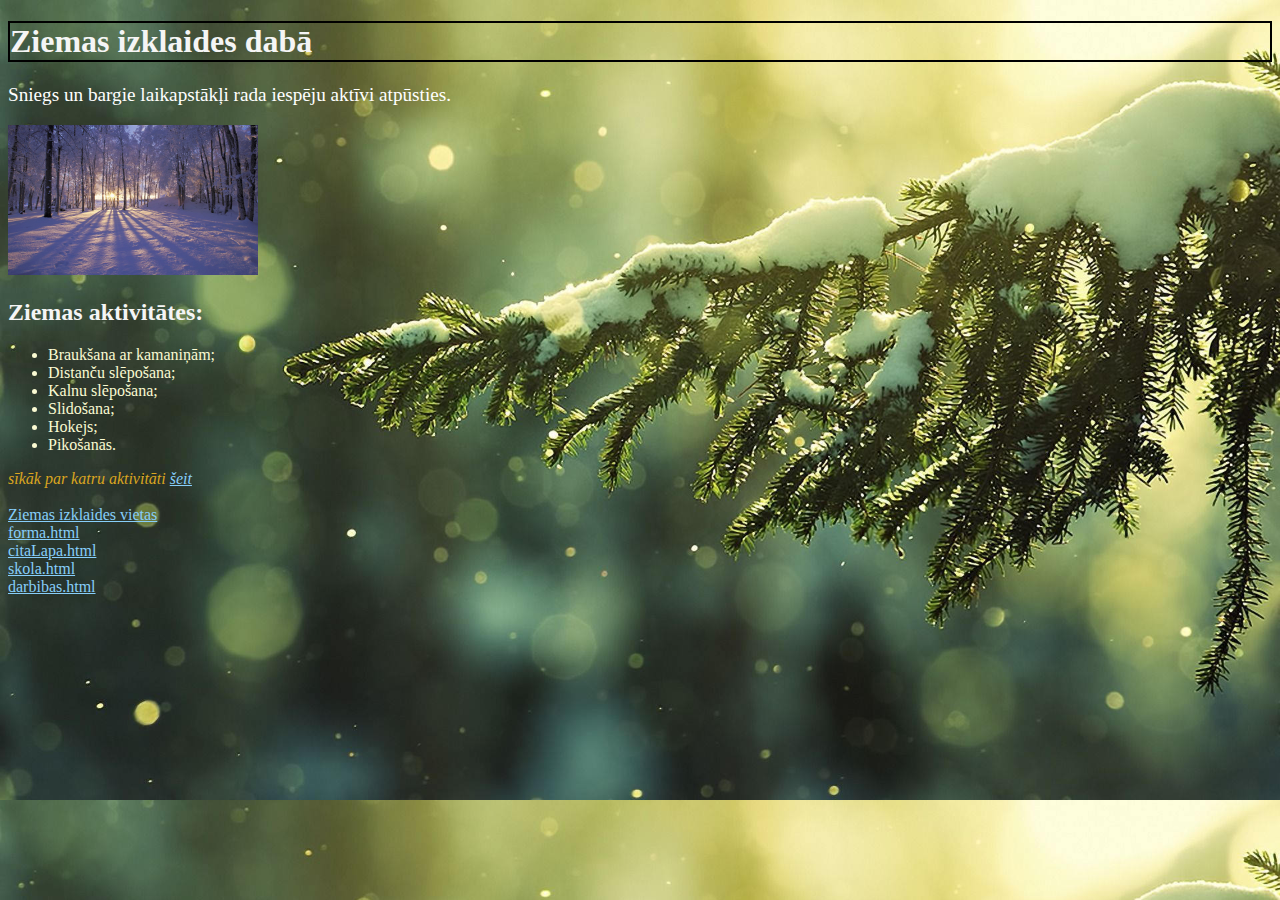
<file: index.html>
<!DOCTYPE html>
<html>   
    <head>
        <title>Ziemas izklaides</title>
        <meta charset="UTF-8">
        <meta name="viewport" content="width=device-width, initial-scale=1.0">
        <link rel="stylesheet" href="mansStils.css"/>
    </head>
<body>
<h1> Ziemas izklaides dabā </h1>
<p>Sniegs un bargie laikapstākļi rada iespēju aktīvi atpūsties.</p>
<img src="images/winter.jpg" alt="sniegotais mežs" style="width: 250px;height: 150px">
<h2>Ziemas aktivitātes:</h2> 
<ul>
    <li>Braukšana ar kamaniņām;</li>
    <li>Distanču slēpošana;</li>
    <li>Kalnu slēpošana;</li>
    <li>Slidošana;</li>
    <li>Hokejs;</li>
    <li>Pikošanās.</li>
</ul> 
<p2>sīkāk par katru aktivitāti
    <a href="http://www.sportnews.lv/ziemas-aktivitates-visai-gimenei/" target="_blank">šeit</a>
</p2>
<br>
<br>
    <a href="adreses.html" target="_blank">  Ziemas izklaides vietas </a>
<br>
    <a href="forma.html" target="_blank" >  forma.html </a>
<br>
    <a href="citaLapa.html" target="_blank" >  citaLapa.html </a>
<br>
    <a href="skola.html" target="_blank" >  skola.html </a>
<br>
    <a href="darbibas.html" target="_blank" >  darbibas.html </a>
</body>
</html>
</file>
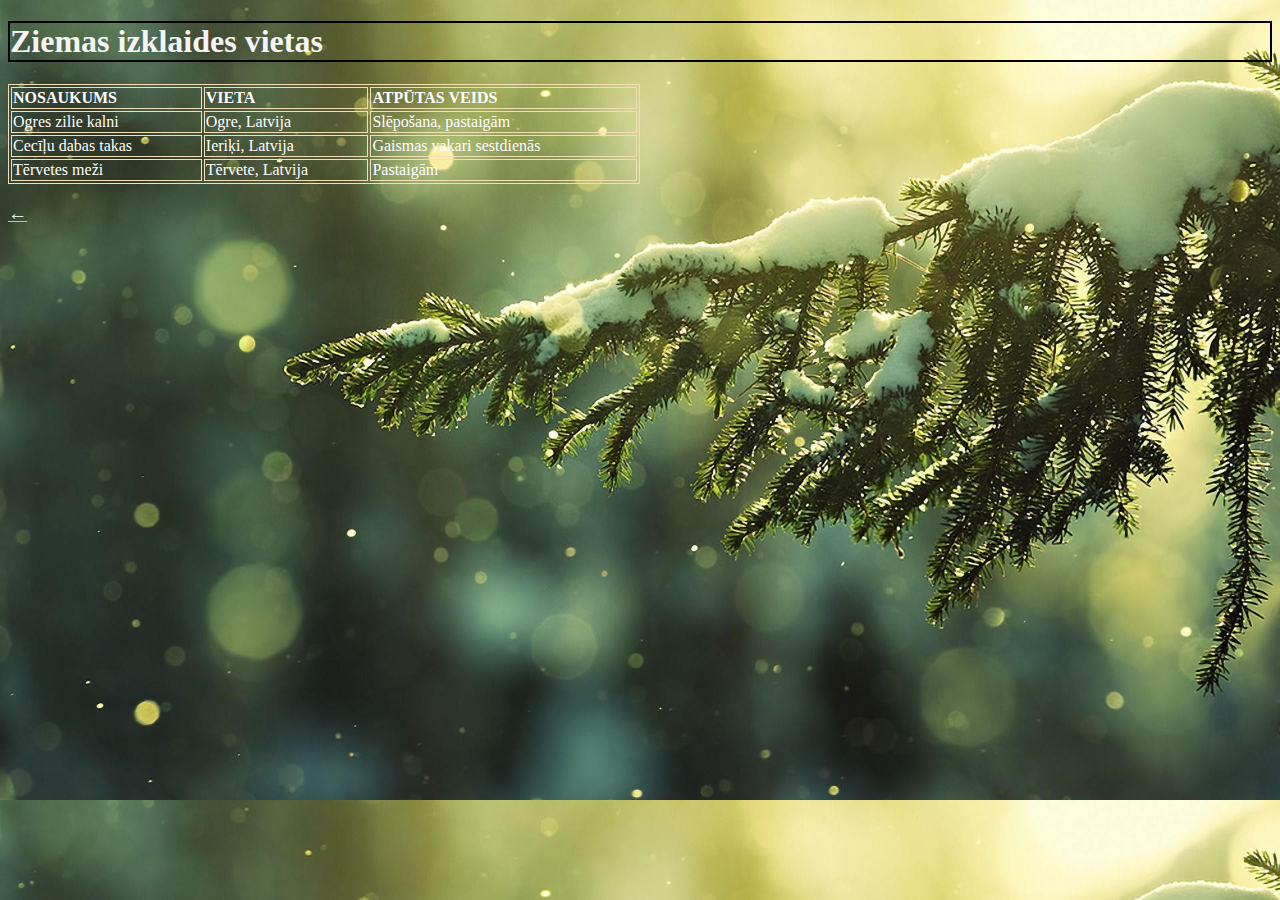
<file: adreses.html>
<!DOCTYPE html>
<html>
    <head>
        <title>Ziemas izklaides vietas</title>
        <link rel="stylesheet" href="mansStils.css"/>
        <meta charset="UTF-8">
        <meta name="viewport" content="width=device-width, initial-scale=1.0">
    </head>
    <body>
        <h1> Ziemas izklaides vietas </h1>
        <table style="width: 50%">
            <tr>
                <th>NOSAUKUMS</th>
                <th>VIETA</th>
                <th>ATPŪTAS VEIDS</th>
            </tr>
            <tr>
                <td>Ogres zilie kalni</td>
                <td>Ogre, Latvija</td>
                <td>Slēpošana, pastaigām</td>
            </tr>
            <tr>
                <td>Cecīļu dabas takas</td>
                <td>Ieriķi, Latvija</td>
                <td>Gaismas vakari sestdienās</td>
            </tr>
            <tr>
                <td>Tērvetes meži</td>
                <td>Tērvete, Latvija</td>
                <td>Pastaigām</td>
            </tr>
        </table>
        <a href="index.html">
            <p>&larr;</p>
    </a>
    </body>
</html>
</file>
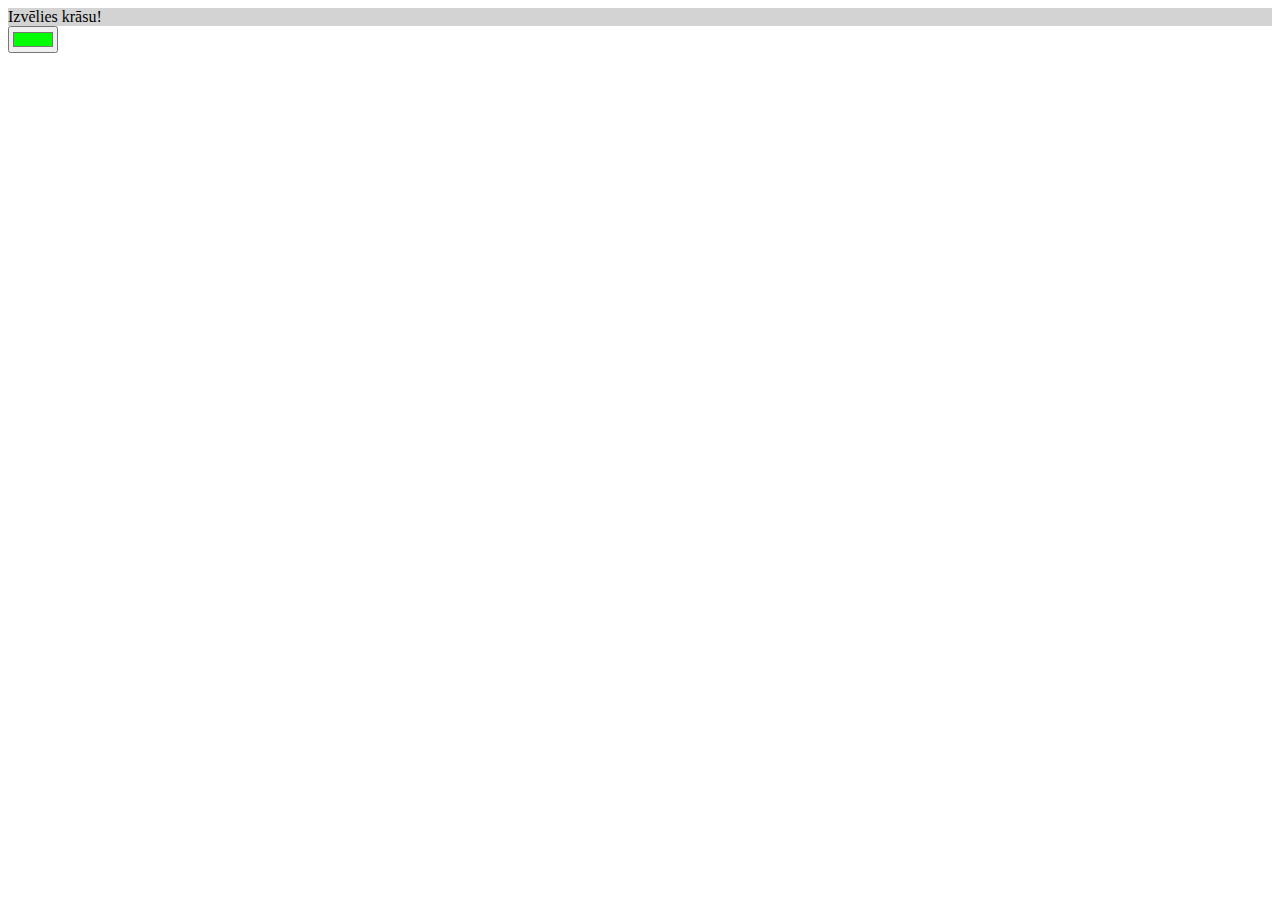
<file: citaLapa.html>
<!DOCTYPE html>
<html>
<head>
    <meta charset="UTF-8">
    <title>Formas</title>
    <script>
    function krasot(){
        var kr=document.getElementById("krasa").value;
        document.getElementById("fons").style="background-color:"+kr;
        document.getElementById("fons").innerHTML='Krāsa nomainīta';
    }
    </script>
</head>
<body>
<form>
  <div id="fons" style="background-color:lightgrey">Izvēlies krāsu!</div>
  <input type="color" id="krasa" value="#00ff00" onchange="krasot();">
</form>
</body>
</html>
</file>
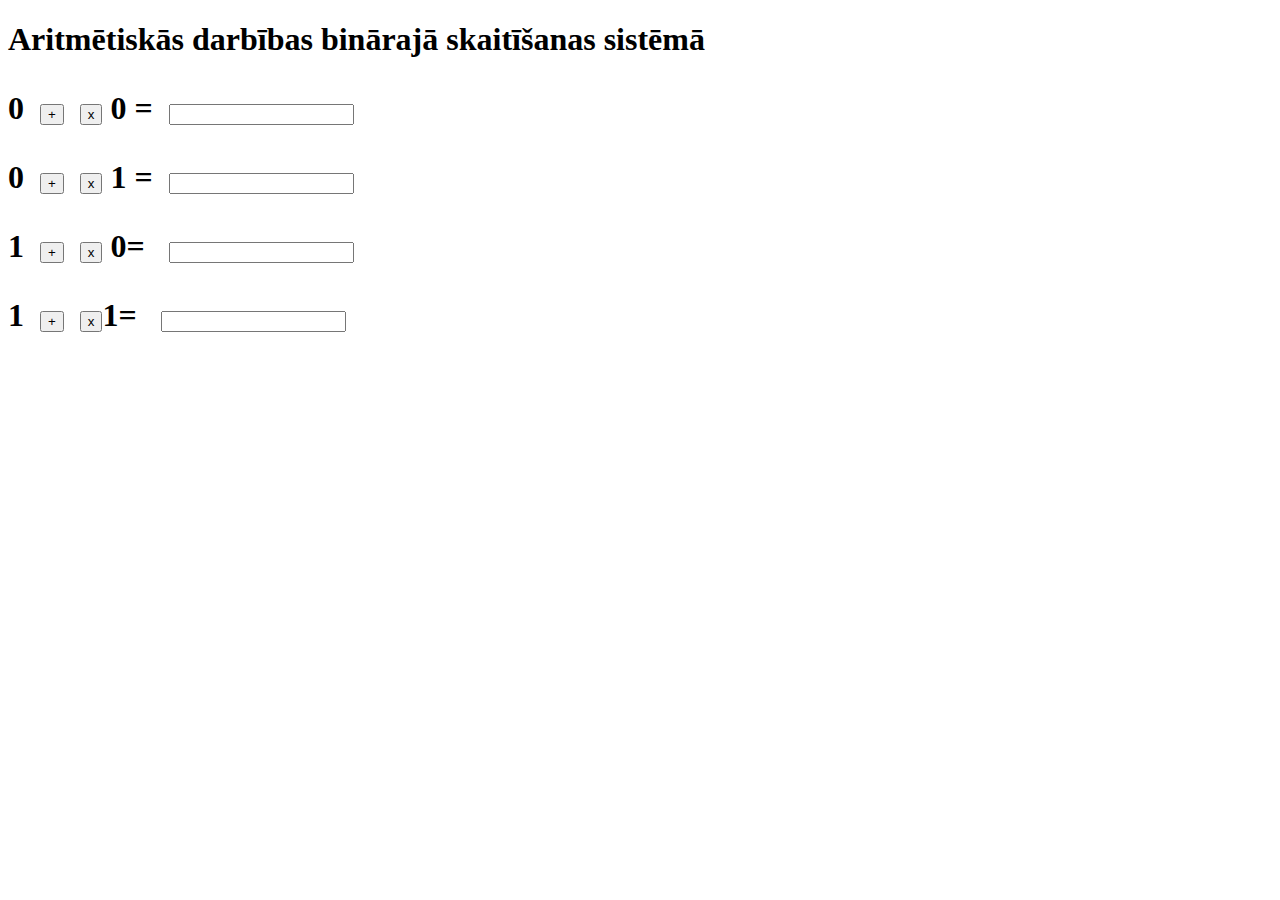
<file: darbibas.html>
<!DOCTYPE html>
<html><head>
<meta charset="utf-8" >
<title>Aritmētiskās darbības binārajā skaitīšanas sistēmā</title>
<style>
    p{
        font-weight: bold;
        font-size: 120%;
    }
    p{ 
        font-weight: bold;
        font-size: 200%
        
    }
</style>
</head><body>
<h1>Aritmētiskās darbības binārajā skaitīšanas sistēmā</h1>
<form method="post" name="darbibas">
<p>0&nbsp;
<input onclick="rez00.value=0" name="plus00" value="+" type="button">&nbsp;
<input onclick="rez00.value=0" name="reiz00" value="x" type="button"> 0 =&nbsp;
<input name="rez00">
</p>
<p>0&nbsp;
<input onclick="rez01.value=1" name="plus01" value="+" type="button">&nbsp;
<input onclick="rez01.value=0" name="reiz01" value="x" type="button"> 1 =&nbsp;
<input name="rez01">
</p>
<p>1&nbsp;
<input onclick="rez10.value=1" name="plus10" value="+" type="button">&nbsp;
<input onclick="rez10.value=0" name="reiz10" value="x" type="button"> 0=&nbsp;
&nbsp;<input name="rez10">
</p>
<p>1&nbsp;
<input onclick="rez100.value=2" name="plusi100" value="+" type="button">&nbsp;
<input onclick="rez100.value=1" name="reiz100" value="x" type="button">1=&nbsp;
&nbsp;<input name="rez100">   
</p>
</form>
</body></html>
</file>
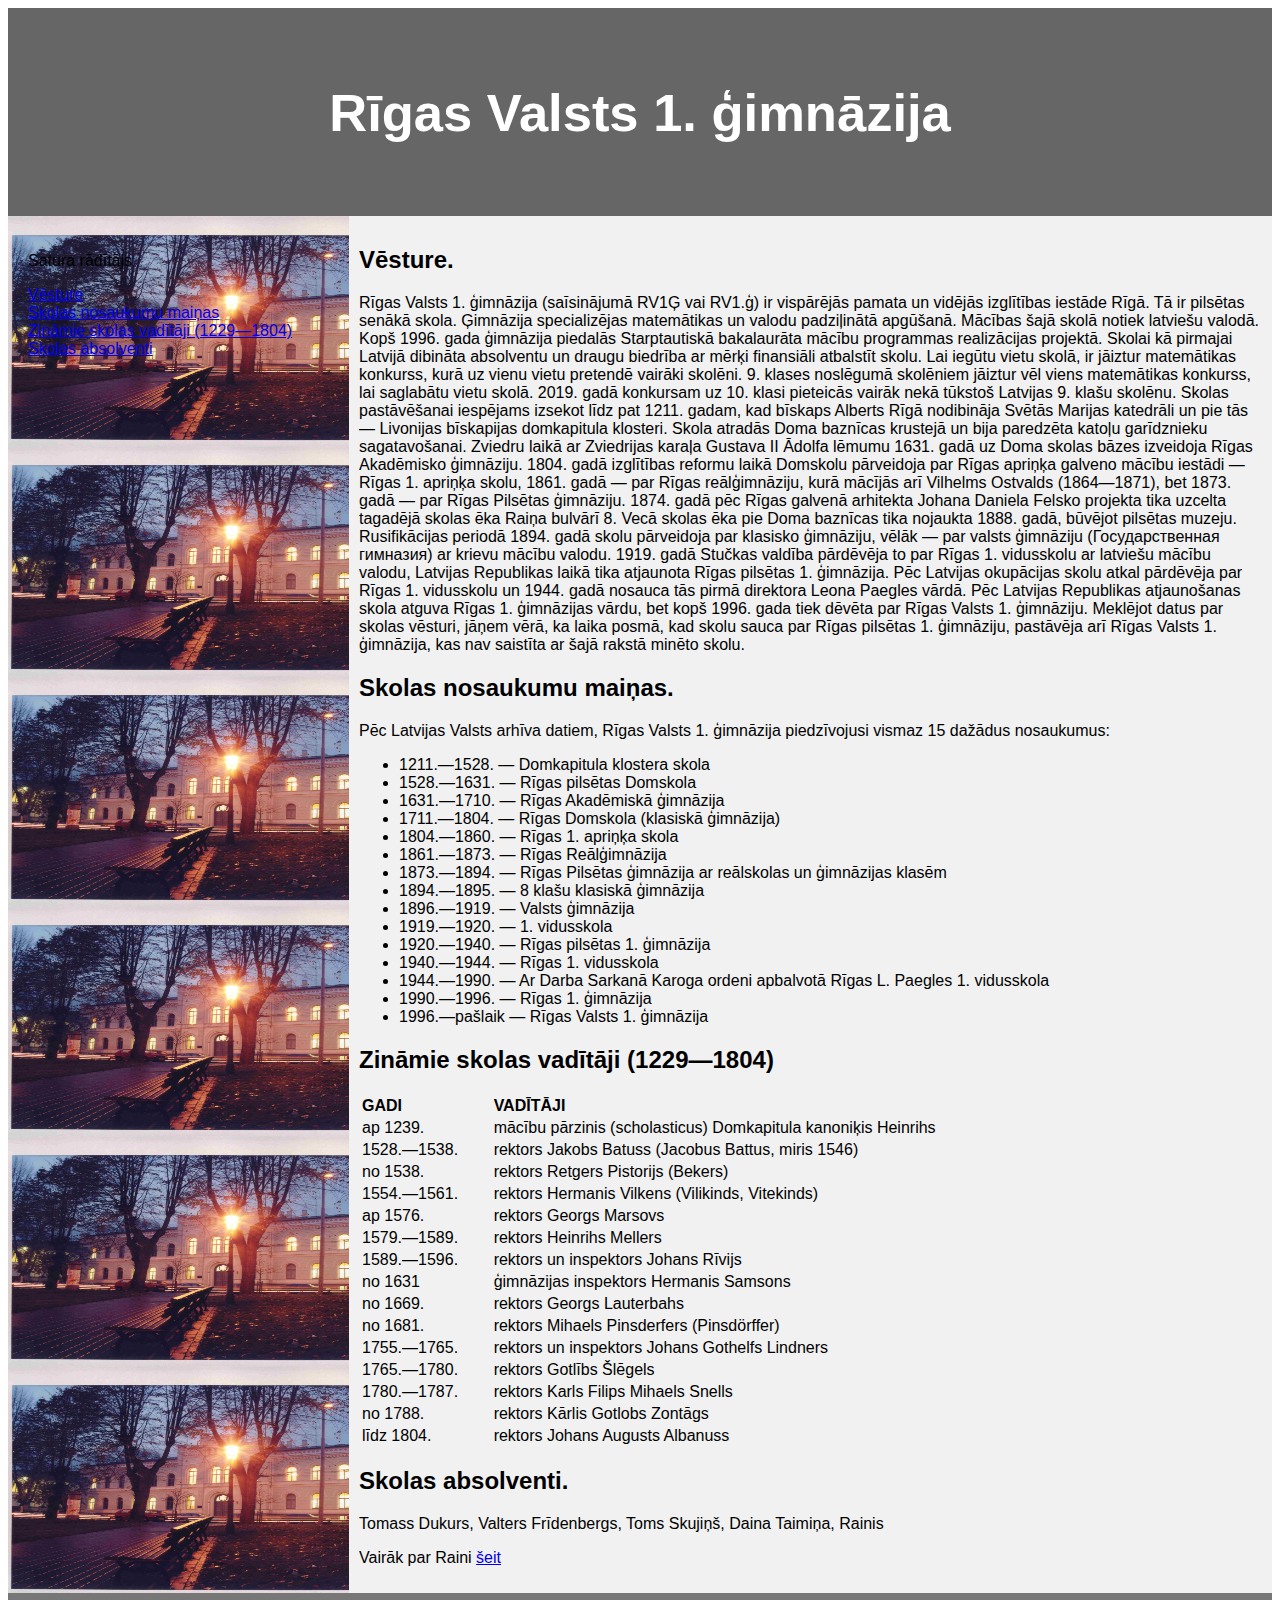
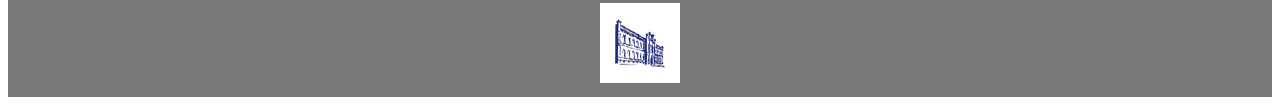
<file: skola.html>
<!DOCTYPE html>
<html lang="en">
<head>
<title>CSS Template</title>
<meta charset="utf-8">
<meta name="viewport" content="width=device-width, initial-scale=1">
<style>
* {
  box-sizing: border-box;
}

body {
  font-family: Arial, Helvetica, sans-serif;
}

/* Style the header */
header {
  background-color: #666;
  padding: 30px;
  text-align: center;
  font-size: 35px;
  color: white;
}
table, th, td {
    border: 1px black;
    color: black;
}
th {
    text-align: left;
}

/* Container for flexboxes */
section {
  display: -webkit-flex;
  display: flex;
}

/* Style the navigation menu */
nav {
  -webkit-flex: 1;
  -ms-flex: 1;
  flex: 1;
  background-image: url("images/skola.jpg");
  background-size: 480px 230px;
  padding: 20px;
}

/* Style the list inside the menu */
nav ul {
  list-style-type: none;
  padding: 0;
}

/* Style the content */
article {
  -webkit-flex: 3;
  -ms-flex: 3;
  flex: 3;
  background-color: #f1f1f1;
  padding: 10px;
}

/* Style the footer */
footer {
  background-color: #777;
  padding: 10px;
  text-align: center;
  color: white;
}

/* Responsive layout - makes the menu and the content (inside the section) sit on top of each other instead of next to each other */
@media (max-width: 600px) {
  section {
    -webkit-flex-direction: column;
    flex-direction: column;
  }
}
</style>
</head>
<body>
<header>
  <h2>Rīgas Valsts 1. ģimnāzija</h2>
</header>

<section>
  <nav>
    <p>Satura rādītājs</p>
    <ul>
      <li><a href="#vesture">Vēsture</a></li>
      <li><a href="#skolasn">Skolas nosaukumu maiņas</a></li>
      <li><a href="#zinamie">Zināmie skolas vadītāji (1229—1804)</a></li>
      <li><a href="#skolas">Skolas absolventi</a></li>
    </ul>
  </nav>
  
  <article>
    <h2 id="vesture">Vēsture.</h2>
    <p>Rīgas Valsts 1. ģimnāzija (saīsinājumā RV1Ģ vai RV1.ģ) ir vispārējās pamata un vidējās izglītības iestāde Rīgā. Tā ir pilsētas senākā skola. Ģimnāzija specializējas matemātikas un valodu padziļinātā apgūšanā. Mācības šajā skolā notiek latviešu valodā. Kopš 1996. gada ģimnāzija piedalās Starptautiskā bakalaurāta mācību programmas realizācijas projektā. Skolai kā pirmajai Latvijā dibināta absolventu un draugu biedrība ar mērķi finansiāli atbalstīt skolu. Lai iegūtu vietu skolā, ir jāiztur matemātikas konkurss, kurā uz vienu vietu pretendē vairāki skolēni. 9. klases noslēgumā skolēniem jāiztur vēl viens matemātikas konkurss, lai saglabātu vietu skolā. 2019. gadā konkursam uz 10. klasi pieteicās vairāk nekā tūkstoš Latvijas 9. klašu skolēnu.

       Skolas pastāvēšanai iespējams izsekot līdz pat 1211. gadam, kad bīskaps Alberts Rīgā nodibināja Svētās Marijas katedrāli un pie tās — Livonijas bīskapijas domkapitula klosteri. Skola atradās Doma baznīcas krustejā un bija paredzēta katoļu garīdznieku sagatavošanai. Zviedru laikā ar Zviedrijas karaļa Gustava II Ādolfa lēmumu 1631. gadā uz Doma skolas bāzes izveidoja Rīgas Akadēmisko ģimnāziju. 1804. gadā izglītības reformu laikā Domskolu pārveidoja par Rīgas apriņķa galveno mācību iestādi — Rīgas 1. apriņķa skolu, 1861. gadā — par Rīgas reālģimnāziju, kurā mācījās arī Vilhelms Ostvalds (1864—1871), bet 1873. gadā — par Rīgas Pilsētas ģimnāziju. 1874. gadā pēc Rīgas galvenā arhitekta Johana Daniela Felsko projekta tika uzcelta tagadējā skolas ēka Raiņa bulvārī 8. Vecā skolas ēka pie Doma baznīcas tika nojaukta 1888. gadā, būvējot pilsētas muzeju. Rusifikācijas periodā 1894. gadā skolu pārveidoja par klasisko ģimnāziju, vēlāk — par valsts ģimnāziju (Государственная гимназия) ar krievu mācību valodu. 1919. gadā Stučkas valdība pārdēvēja to par Rīgas 1. vidusskolu ar latviešu mācību valodu, Latvijas Republikas laikā tika atjaunota Rīgas pilsētas 1. ģimnāzija. Pēc Latvijas okupācijas skolu atkal pārdēvēja par Rīgas 1. vidusskolu un 1944. gadā nosauca tās pirmā direktora Leona Paegles vārdā. Pēc Latvijas Republikas atjaunošanas skola atguva Rīgas 1. ģimnāzijas vārdu, bet kopš 1996. gada tiek dēvēta par Rīgas Valsts 1. ģimnāziju. Meklējot datus par skolas vēsturi, jāņem vērā, ka laika posmā, kad skolu sauca par Rīgas pilsētas 1. ģimnāziju, pastāvēja arī Rīgas Valsts 1. ģimnāzija, kas nav saistīta ar šajā rakstā minēto skolu.</p>
    <h2 id="skolasn">Skolas nosaukumu maiņas.</h2>
    <p>Pēc Latvijas Valsts arhīva datiem, Rīgas Valsts 1. ģimnāzija piedzīvojusi vismaz 15 dažādus nosaukumus:</p>
     <ul>
        <li>1211.—1528. — Domkapitula klostera skola</li>
        <li>1528.—1631. — Rīgas pilsētas Domskola</li>
        <li>1631.—1710. — Rīgas Akadēmiskā ģimnāzija</li>
        <li>1711.—1804. — Rīgas Domskola (klasiskā ģimnāzija)</li>
        <li>1804.—1860. — Rīgas 1. apriņķa skola</li>
        <li>1861.—1873. — Rīgas Reālģimnāzija</li>
        <li>1873.—1894. — Rīgas Pilsētas ģimnāzija ar reālskolas un ģimnāzijas klasēm</li>
        <li>1894.—1895. — 8 klašu klasiskā ģimnāzija</li>
        <li>1896.—1919. — Valsts ģimnāzija</li>
        <li>1919.—1920. — 1. vidusskola</li>
        <li>1920.—1940. — Rīgas pilsētas 1. ģimnāzija</li>
        <li>1940.—1944. — Rīgas 1. vidusskola</li>
        <li>1944.—1990. — Ar Darba Sarkanā Karoga ordeni apbalvotā Rīgas L. Paegles 1. vidusskola</li>
        <li>1990.—1996. — Rīgas 1. ģimnāzija</li>
        <li>1996.—pašlaik — Rīgas Valsts 1. ģimnāzija</li>
      </ul>
    <h2 id="zinamie">Zināmie skolas vadītāji (1229—1804)</h2>
    <table style="width: 80%">
        <tr>
            <th>GADI</th>
            <th>VADĪTĀJI</th>
        </tr>
        <tr>
            <td>ap 1239.</td>
            <td>mācību pārzinis (scholasticus) Domkapitula kanoniķis Heinrihs</td>
        </tr>
        <tr>
            <td>1528.—1538.</td>
            <td>rektors Jakobs Batuss (Jacobus Battus, miris 1546)</td>
        </tr>
        <tr>
            <td>no 1538.</td>
            <td>rektors Retgers Pistorijs (Bekers)</td>
        </tr>
        <tr>
            <td>1554.—1561.</td>
            <td>rektors Hermanis Vilkens (Vilikinds, Vitekinds)</td>
        </tr>
        <tr>
            <td>ap 1576.</td>
            <td>rektors Georgs Marsovs</td>
        </tr>
        <tr>
            <td>1579.—1589.</td>
            <td>rektors Heinrihs Mellers</td>
        </tr>
        <tr>
            <td>1589.—1596.</td>
            <td>rektors un inspektors Johans Rīvijs</td>
        </tr>
        <tr>
            <td>no 1631</td>
            <td>ģimnāzijas inspektors Hermanis Samsons</td>
        </tr>
        <tr>
            <td>no 1669.</td>
            <td>rektors Georgs Lauterbahs</td>
        </tr>
        <tr>
            <td>no 1681.</td>
            <td>rektors Mihaels Pinsderfers (Pinsdörffer)</td>
        </tr>
        <tr>
            <td>1755.—1765.</td>
            <td>rektors un inspektors Johans Gothelfs Lindners</td>
        </tr>
        <tr>
            <td>1765.—1780.</td>
            <td>rektors Gotlībs Šlēgels</td>
        </tr>
        <tr>
            <td>1780.—1787.</td>
            <td>rektors Karls Filips Mihaels Snells</td>
        </tr>
        <tr>
            <td>no 1788.</td>
            <td>rektors Kārlis Gotlobs Zontāgs</td>
        </tr>
        <tr>
            <td>līdz 1804.</td>
            <td>rektors Johans Augusts Albanuss</td>
        </tr>
    </table>
    <h2 id="skolas">Skolas absolventi.</h2>
    <p>Tomass Dukurs, Valters Frīdenbergs, Toms Skujiņš, Daina Taimiņa, Rainis</p>
    <p>Vairāk par Raini
        <a href="https://literatura.lv/lv/person/Rainis/872277" target="_blank">šeit</a>
    </p>
  </article>
</section>

<footer>
    <a href="http://r1g.edu.lv/v/index/1" target="_blank">
        <img src="images/rv1g_logo.jpg" alt="Skolas Logo" style="width:80px;height:80px;">
    </a>
</footer>

</body>
</html>
</file>
<file: mansStils.css>
/*
To change this license header, choose License Headers in Project Properties.
To change this template file, choose Tools | Templates
and open the template in the editor.
*/
/* 
    Created on : 28 Feb 2021, 20:29:51
    Author     : Viesis
*/

body {
    background-image: url(images/ziema.jpg);
    background-size: cover;
    font-family: "Times New Roman", Times, serif;
}
h1 {
    color: whitesmoke;
    border:2px solid black;
}
table, th, td {
    border: 1px solid wheat;
    color: white;
}
th {
    text-align: left;
}
p {
    color: white;
    font-size: 120%;
}
h2 {
    color: whitesmoke
}
ul {
    color: lightgoldenrodyellow;
}
a {
    color: lightskyblue;
}
p2 {
    font-size: 100%;
    font-style: italic;
    color: goldenrod;  
}
</file>
